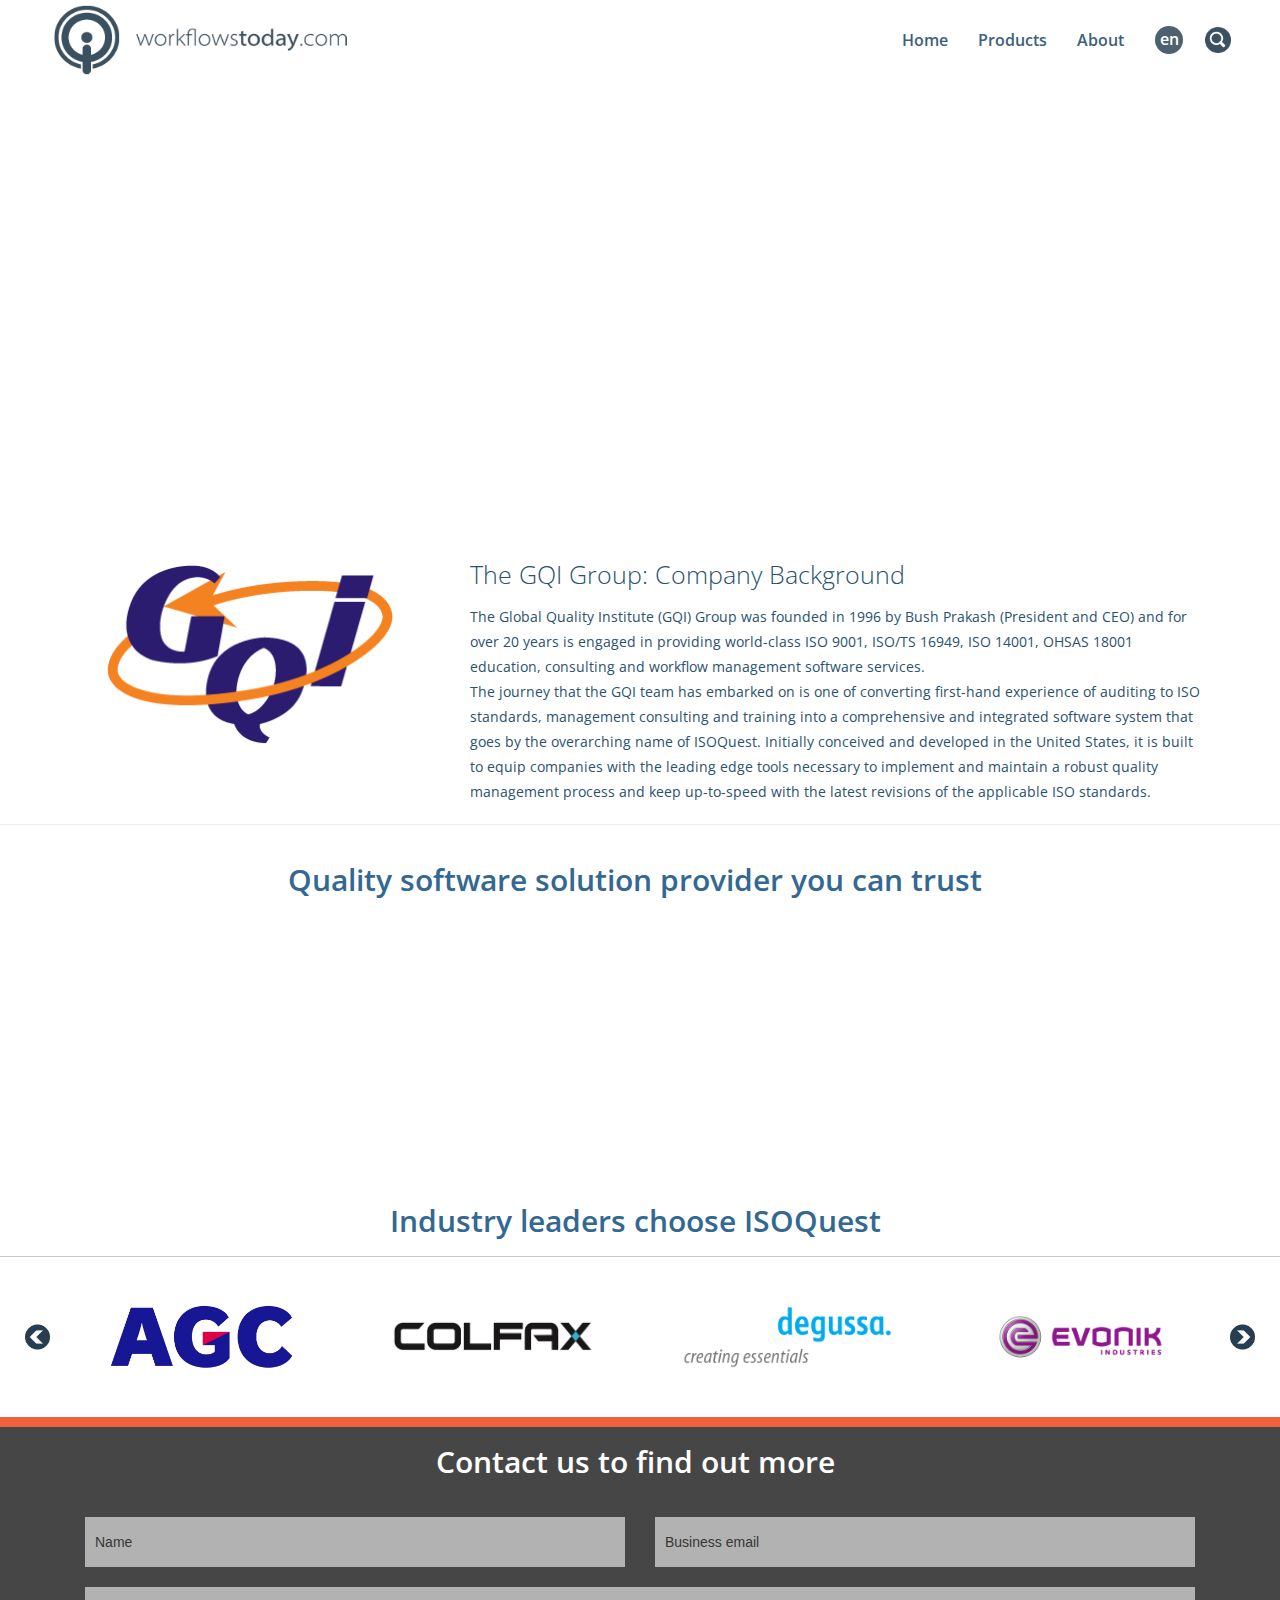
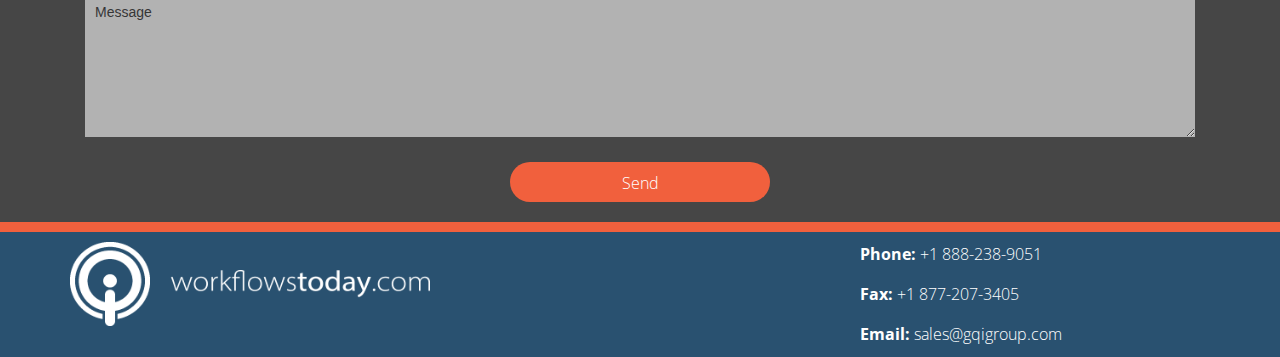
<file: about.html>
﻿<!DOCTYPE html>
<html>
	<head>
		<title>WorkflowsToday.com</title>
		<meta http-equiv="content-type" content="text/html; charset=UTF-8" />
		<meta http-equiv="content-language" content="en-us" />
		<meta name="viewport" content="width=device-width, initial-scale=1">
		<link rel="stylesheet" href="https://maxcdn.bootstrapcdn.com/bootstrap/3.3.5/css/bootstrap.min.css">
		<link rel="stylesheet" type="text/css" href="styles/slick.css"/>
		<link rel="stylesheet" type="text/css" href="styles/slick-theme.css"/>
		<link rel="stylesheet" type="text/css" href="styles/style.css"/>
		<link href='https://fonts.googleapis.com/css?family=Open+Sans:400,300,300italic,400italic,600,600italic,700,700italic,800,800italic' rel='stylesheet' type='text/css'>	
		<link rel="stylesheet" href="https://maxcdn.bootstrapcdn.com/font-awesome/4.4.0/css/font-awesome.min.css">
		<script src="js/jquery-1.11.2.min.js"></script>
		<script src="js/jquery.visible.min.js"></script>
		<script src="https://maxcdn.bootstrapcdn.com/bootstrap/3.3.5/js/bootstrap.min.js"></script>
		<script src="js/slick.min.js"></script>
		<script src="js/actions.js"></script>
		<script src="http://maps.google.com/maps/api/js?sensor=false" type="text/javascript"></script>
		<script src="js/map.js"></script>
	</head>
	<body>
		<header>
			<div class="headerWrapVisible" id="headerWrap">
				<!-- Header -->
	            <div class="menuIndex">
	                <div class="menuContainer">
	                    <div class="row menuPosition">
	                            <!-- Company Logo -->
	                            <a href="index.html"><img src="images/logo.png" class="logoStyle" /></a>
	
	                            <div class="clearRight"></div>
	                            <div class="menuButton"><i class="fa fa-bars"></i></div>
	
	                            <!-- Search -->
	                            <input class="search" type="text" />
	
	                            <!-- Main Menu -->
							<nav class="menu">
								<ul class="menuFloat">
									<li class="menuInsideFloat"><div class="menuText blue"><a href="index.html">Home</a></div></li>
									<li class="menuInsideFloat"><div class="menuText blue"><a href="products.html">Products</a></div></li>
									<!--<li class="menuInsideFloat"><div class="menuText blue"><a href="blog.html">Blog</a></div></li>-->
									<li class="menuInsideFloat"><div class="menuText blue"><a href="aboutUs.html">About</a></div></li>
									<li class="language">
		                                <div class="menuInsideFloat">
		                                    <div class="menuText"><a href="#">en<i class="fa fa-angle-down"></i></a></div>
		                                </div>
		                                <ul class="menuFloat langDropdown">
		                                    <li class="menuInsideFloat"><div class="menuText"><a href="#">es</a></div></li>
		                                    <li class="menuInsideFloat"><div class="menuText"><a href="#">jp</a></div></li>
		                                </ul>
		                            </li>
								</ul>
							</nav>
	                            <!-- end // Main Menu -->
	                    </div>
	                </div>
	            </div>
	            <!-- end // Header -->
				 <div id="map_canvas"></div>
				 <script src="http://spreadsheets.google.com/feeds/list/0AkIRnGqm7QYBdDZnMVM3QVJ3cmwzeW1ZQWJhREdXT3c/od6/public/values?alt=json-in-script&callback=setMarkers" type="text/javascript"></script>
			</div>
		</header>
		<div id="articleWrap">
			<div class="container">
				<div class="row">
					<div class="articlePic col-xs-12 col-sm-6 col-md-4">
						<img src="images/logoGQI.png" class="pic2"/>
					</div>
					<div class="col-xs-12 col-sm-6 col-md-8">
						<article class="articles articleTextBlue">
							<h3>The GQI Group: Company Background</h3>
							<p>The Global Quality Institute (GQI) Group was founded in 1996 by Bush Prakash (President and CEO) and for over 20 years is engaged in providing world-class ISO 9001, ISO/TS 16949, ISO 14001, OHSAS 18001 education, consulting and workflow management software services. </p>
							<p>The journey that the GQI team has embarked on is one of converting first-hand experience of auditing to ISO standards, management consulting and training into a comprehensive and integrated software system that goes by the overarching name of ISOQuest. Initially conceived and developed in the United States, it is built to equip companies with the leading edge tools necessary to implement and maintain a robust quality management process and keep up-to-speed with the latest revisions of the applicable ISO standards.</p>
						</article>
					</div>
				</div>
			</div>
		</div>
		<hr />
        <!-- Company Icons -->
	    <div id="aboutUsIconsWrap">
	        <div class="container">
	            <h2 class="text-center blue ">Quality software solution provider you can trust</h2>
	            <div class="row">
            <div class="col-xs-12 col-sm-6 col-md-2 animatedContainer" data-animation="bounceInUp">
                <div class="aboutUsIconHolder">
                    <img class="pulseIcon" src="images/icons/foundedInNewIcon.png" data-hover="images/icons/foundedInNewIcon.png" />
                    <h4 class="blue textPosition">Company founded back in 1995</h4>
                </div>
            </div>
            <div class="col-xs-12 col-sm-6 col-md-2 animatedContainer" data-animation="bounceInUp">
                <div class="aboutUsIconHolder">
                    <img class="pulseIcon" src="images/icons/usersAndGrowingIcon.png" data-hover="images/icons/usersAndGrowingIcon.png" />
                    <h4 class="blue textPosition">150,000 users and growing</h4>
                </div>
            </div>
            <div class="col-xs-12 col-sm-6 col-md-2 animatedContainer" data-animation="bounceInUp">
                <div class="aboutUsIconHolder">
                    <img class="pulseIcon" src="images/icons/releaseCycleIcon.png" data-hover="images/icons/releaseCycleIcon.png" />
                    <h4 class="blue textPosition">2 months<br />release cycle</h4>
                </div>
            </div>
            <div class="col-xs-12 col-sm-6 col-md-2 animatedContainer" data-animation="bounceInUp">
                <div class="aboutUsIconHolder">
                    <img class="pulseIcon" src="images/icons/supportAndResponceIcon.png" data-hover="images/icons/supportAndResponceIcon.png" />
                    <h4 class="blue textPosition">24/7 support desk<br />30min response time</h4>
                </div>
            </div>
            <div class="col-xs-12 col-sm-6 col-md-2 animatedContainer" data-animation="bounceInUp">
                <div class="aboutUsIconHolder">
                    <img class="pulseIcon" src="images/icons/onlineTrainigIcon.png" data-hover="images/icons/onlineTrainigIcon.png" />
                    <h4 class="blue textPosition">Online training and consulting</h4>
                </div>
            </div>
            <div class="col-xs-12 col-sm-6 col-md-2 animatedContainer" data-animation="bounceInUp">
                <div class="aboutUsIconHolder">
                    <img class="pulseIcon" src="images/icons/platformNewIcon.png" data-hover="images/icons/platformNewIcon.png" />
                    <h4 class="blue textPosition">Platform available on the web, tablet and mobile</h4>
                </div>
            </div>
        </div>
	        </div>
	    </div>
	    <!-- end // Company Icons -->
    <!-- Client Logos Slider -->
    <div id="clientsListWrap">
        <div class="clientsTitle"><h2 class="blue textPosition">Industry leaders choose ISOQuest</h2></div>
        <div class="clientsSliderHolder">
            <img src="images/previous-arrow-blue.png" class="previousArrow" />
            <img src="images/next-arrow-blue.png" class="nextArrow" />
            <div class="container">
                <div class="row sliderSlick">
                    <div class="col-xs-12 col-sm-6 col-md-3">
                        <div class="clientsSlider">
                            <img src="images/client-logos/logo_agc.jpg" />
                        </div>
                    </div>
                    <div class="col-xs-12 col-sm-6 col-md-3">
                        <div class="clientsSlider">
                            <img src="images/client-logos/logo_colfax.jpg" />
                        </div>
                    </div>
                    <div class="col-xs-12 col-sm-6 col-md-3">
                        <div class="clientsSlider">
                            <img src="images/client-logos/logo_degussa.png" />
                        </div>
                    </div>
                    <div class="col-xs-12 col-sm-6 col-md-3">
                        <div class="clientsSlider">
                            <img src="images/client-logos/logo_evonik.png" />
                        </div>
                    </div>
                    <div class="col-xs-12 col-sm-6 col-md-3">
                        <div class="clientsSlider">
                            <img src="images/client-logos/logo_flowserve.jpg" />
                        </div>
                    </div>
                    <div class="col-xs-12 col-sm-6 col-md-3">
                        <div class="clientsSlider">
                            <img src="images/client-logos/logo_honda.png" />
                        </div>
                    </div>
                    <div class="col-xs-12 col-sm-6 col-md-3">
                        <div class="clientsSlider">
                            <img src="images/client-logos/logo_lear.png" />
                        </div>
                    </div>
                    <div class="col-xs-12 col-sm-6 col-md-3">
                        <div class="clientsSlider">
                            <img src="images/client-logos/logo_lpag.svg" />
                        </div>
                    </div>
                    <div class="col-xs-12 col-sm-6 col-md-3">
                        <div class="clientsSlider">
                            <img src="images/client-logos/logo_masterloy.png" />
                        </div>
                    </div>
                    <div class="col-xs-12 col-sm-6 col-md-3">
                        <div class="clientsSlider">
                            <img src="images/client-logos/logo_omg.png" />
                        </div>
                    </div>
                    <div class="col-xs-12 col-sm-6 col-md-3">
                        <div class="clientsSlider">
                            <img src="images/client-logos/logo_schukra.png" />
                        </div>
                    </div>
                    <div class="col-xs-12 col-sm-6 col-md-3">
                        <div class="clientsSlider">
                            <img src="images/client-logos/logo_trelleborg.png" />
                        </div>
                    </div>
                    <div class="col-xs-12 col-sm-6 col-md-3">
                        <div class="clientsSlider">
                            <img src="images/client-logos/logo_umicore.png" />
                        </div>
                    </div>
                    <div class="col-xs-12 col-sm-6 col-md-3">
                        <div class="clientsSlider">
                            <img src="images/client-logos/logo_vigon.jpg" />
                        </div>
                    </div>
                </div>
            </div>
        </div>
    </div>
    <!-- end // Clients Slider -->


        <!-- Footer -->
        <div id="contactForm">
            <div class="container">
                <div class="row">
                    <h2 class="white text-center">Contact us to find out more</h2>
                    <div class="col-md-12">
                        <form>
                            <div class="col-md-6 col-sm-6 col-xs-12">
                                <input type="text" class="contactFormInput" placeholder="Name" />
                            </div>
                            <div class="col-md-6 col-sm-6 col-xs-12">
                                <input type="text" class="contactFormInput" placeholder="Business email" />
                            </div>
                            <div class="col-md-12 col-sm-12 col-xs-12">
                                <textarea class="contactFormInput" placeholder="Message"></textarea>
                                <div class="text-center">
                                    <button class="buttonOrange text-center margin15">Send</button>
                                </div>
                            </div>
                        </form>
                    </div>
                </div>
            </div>
        </div>
        <footer>
            <div id="footerBackWrap">
                <div class="container">
                    <div class="row">
                        <div class="col-xs-12 col-sm-6 col-md-4">
                            <div class="contactForm">
                                <img alt="WorkflowsToday" src="images/logoWhite.png" class="logoFooter" />
                            </div>
                        </div>
                        <div class="col-xs-12 col-sm-6 col-md-4">
                        </div>
                        <div class="col-xs-12 col-sm-6 col-md-4">
                            <div class="footerMenus">
                                <div class="menuTextfooter white"><b>Phone:</b> 	+1 888-238-9051</div>
                                <div class="menuTextfooter white"><b>Fax:</b> 	+1 877-207-3405</div>
                                <div class="menuTextfooter white"><b>Email:</b> 	sales@gqigroup.com</div>
                            </div>
                        </div>
                    </div>
                </div>
            </div>
        </footer>
        <!-- end // Footer -->
	</body>
</html>
</file>
<file: styles/style.css>
body{
	margin: 0;
	padding: 0;
	min-width: 320px;
}
.white{
	color: #fff;
}
.white a{
	color: #fff;
	text-decoration: none;
}
.white a:hover{
	color: #fff;
	text-decoration: none;
}
.blue{
	color: #336892;
}
.blue.description{
	font-weight: 700;
}
.orange{
	color: #f1603d;
}
#videoModal .modal-dialog {
    width: 60%;
	margin: auto;
}
#demoModal .modal-body {
    overflow: hidden;
}
/* do not group these rules */
*::-webkit-input-placeholder {
    color: #363636;
	opacity: 1;
}
*:-moz-placeholder {
    /* FF 4-18 */
    color: #363636;
	opacity: 1;
}
*::-moz-placeholder {
    /* FF 19+ */
    color: #363636;
	opacity: 1;
}
*:-ms-input-placeholder {
    /* IE 10+ */
    color: #363636;
	opacity: 1;
}
h1{
	margin: 5px;
	margin-left: -5px;
	padding: 5px;
	font-family: 'Open sans', sans-serif;
	font-size: 40px;
	text-align: left;
	line-height: 60px;
	font-weight: 300;
}
h2{
	margin: 5px;
	margin-left: -5px;
	padding: 5px;
	font-family: 'Open sans', sans-serif;
	font-size: 30px;
	text-align: left;
	line-height: 50px;
	font-weight: 600;
}
h3{
	margin: 5px;
	margin-left: -5px;
	padding: 5px;
	font-family: 'Open sans', sans-serif;
	font-size: 25px;
	text-align: left;
	line-height: 40px;
	font-weight: 300;
}
h4{
	margin: 5px;
	margin-left: -5px;
	padding: 5px;
	font-family: 'Open sans', sans-serif;
	font-size: 18px;
	text-align: left;
	line-height: 1.4;
	font-weight: 500;
}
h5{
	margin: 5px;
	margin-left: -5px;
	padding: 5px;
	font-family: 'Open sans', sans-serif;
	font-size: 25px;
	text-align: left;
	line-height: 25px;
	font-weight: 300;
}

.loginIcon{
	width: 20px;
}
.menuContainer{
	width: 90%;
	margin: auto;
	height: 100%;
}
.menuPosition{
	height: 100%
}
.language{
	display: inline-block;
	float: right;
}
.langDropdown .menuInsideFloat{
	height: 40px;
}
#headerWrap{
	width: 100%;
	overflow: hidden;
}
#headerWrap.headerWrapVisible{
	overflow: visible;
}
input.search{
	background: url(../images/search.png);
	background-position: right;
	background-repeat: no-repeat;
	background-size: contain;
	width: 26px;
	height: 26px;
	border: none;
	float: right;
	padding-right: 30px;
	-webkit-transition: width 1s ease-in-out;
    -moz-transition: width 1s ease-inotification_hookn-out;
    -o-transition: width 1s ease-in-out;
    transition: width 1s ease-in-out;
	position: relative;
	transform: translateY(-50%);
	top: 50%;
}
.vertical-align{
	position: relative;
	transform: translateY(-50%);
	top: 50%;
}
input.search:focus {
	width: 150px;
	right: 0;
	-webkit-transition: width 1s ease-in-out;
    -moz-transition: width 1s ease-in-out;
    -o-transition: width 1s ease-in-out;
    transition: width 1s ease-in-out;
    outline-offset: 2px;
	box-shadow: 0 0 1pt 1pt lightblue;
} 

.signIn a:hover{
	color: #295170;
}
a:focus{
	outline: none;	
}
.signIn a:focus, .signIn a i:focus{
	color: #295170;
}
.sticky{
	position: fixed !important;
	height: 60px !important;
}
.menuIndex{
	z-index: 2;
	position: absolute;
	width: 100% !important;
    background: #fff !important;
    opacity: 0.9;
	height: 80px;
	-webkit-transition: height 0.2s;
	-moz-transition: height 0.2s;
	transition: height 0.2s;
}
.headerSlideHolder{
	position: relative;
	z-index: 1;
}
.slick-slider{
	margin-bottom: 0;
}
.slick-dots li button::before{
	font-size: 50px;
	color: #fff;
	opacity: 1;
}
.slick-dots li.slick-active button::before{
	color: #295170;
}
.slick-dots{
	bottom: 0;
}
.bannerContent{
	padding-bottom: 50px;
}
.backpic1{
	width: 100%;
	background-position: top right;
	background-repeat: no-repeat;
	background-size: 100% auto;
	padding-top: 100px;
	float: left;
	position: relative;
	margin-bottom: -5%;
  	padding-bottom: 5%;
}

.logoStyle{
	padding: 5px;
	float: left;
	max-height: 100%;
}
.menuButton{
	float: right;
	color: #295170;
	font-size: 30px;
	margin-top: 8px;
	display: none;
	background: #fff;
	padding: 5px;
	width: 50px;
	text-align: center;
	opacity: 0.9;
}
nav.menu, .language{
	height: 100%;
}
.menuFloat, .langFloat{
    list-style-type: none;
    padding: 0;
	float: right;
	margin-bottom: 0;
	height: 100%;
}
.menuFloat .fa.fa-angle-down{
	margin-left: 7px;
}
.menuInsideFloat {
	float: left;
	height: 100%;
	display: table;
}
.language  .menuInsideFloat{
	width: 60px;
	background: #fff;
	opacity: 0.9;
	float: none;
}
.menuText{
	margin: 0 5px 0 5px;
	padding: 0 15px 0 15px;
	font-family: 'Open sans', sans-serif;
	font-size: 16px;
	text-align: center;
	height: 100%;
	font-weight: 600;
	display:table-cell;
    vertical-align:middle;
}
.menuText a {
    text-decoration: none ;
	color: #295170;
}
.menuText a:hover {
    text-decoration: none;
	color: #295170;
}
.language > div > .menuText{
	padding: 0 16px 0 16px;
}
.language > div > .menuText a {
	color: #fff;
	background: #263E4F;
	border-radius: 50%;
	height: 28px;
	display: block;
	padding-top: 2px;
}
.language .fa{
	display: none;
}
.signIn{
	float: right;
	margin: 0 0 10px 0;
	padding: 0;
	font-family: 'Open sans', sans-serif;
	font-size: 14px;
	text-align: center;
	line-height: 15px;
	font-weight: 600;
	width: 53%;
	border-bottom: 1px solid rgb(226, 226, 226);
}
.signIn .menuText{
	display: inline-block;
	float: right;
	margin: 0;
	padding: 0;
	line-height: 30px;
}
.signIn a{
	color: #295170;
    line-height: 15px;
    font-size: 14px;
    margin-left: 10px;
}
.clearRight{
	clear: right;
}
.articles{
	margin: 5px 5px 0 5px;
	padding: 5px 5px 0 5px;
}
p{
    margin-bottom: 0 !important;
}
.productBackColor{
	background-color: #295170;
	opacity: 0.6;
	display: inline;
	margin-left: 0;
}
.articleTextWhite{
	font-family: 'Open sans', sans-serif;
	font-size: 14px;
	text-align: left;
	line-height: 25px;
	font-weight: 400;
	color: #fff;
}
.buttonHolderHeader{
	float: left;
	margin-top: 20px;
	padding-left: 5px;
}
.buttonBlue{
	margin: 5px;
	width: 260px;
	height: 40px;
	background-color: #295170;
	font-family: 'Open sans', sans-serif;
	font-size: 16px;
	text-align: center;
	color: #fff;
	line-height: 40px;
	font-weight: 300;
	border-radius: 20px;
}
.buttonBlue a{
	color: #fff;
	text-decoration: none;
	width: 260px;
	height: 40px;
	display: block;
}
.buttonBlue :hover
{
	background-color: #314a5b;
	color: #fff;
	border-radius: 20px;
	text-decoration: none;
}
.pic1{
	padding: 10px;
	width: 100%;
}
.articlePic{
	text-align: center;
}
.articleTextBlue{
	font-family: 'Open sans', sans-serif;
	font-size: 14px;
	text-align: left;
	line-height: 25px;
	font-weight: 400;
	color: #295170;
}
.verticalArticle{
	border-right: 1px solid #eeeeee;
	margin-top: 20px;
}
.verticalArticle:last-child{
	border-right: none;
}
.threelBlogPosts .articleTextBlue{
	height: 275px;
	overflow: hidden;
}
.twoBlogPosts .articleTextBlue{
	height: 200px;
	overflow: hidden;
}
.fourBlogBosts .articleTextBlue{
	height: 200px;
	overflow: hidden;
}
.fourBlogBosts .buttonBlue{
	width: 100%;
}
.fourBlogBosts .buttonHolderArticle, .fourBlogBosts .buttonBlue a {
	width: 100%;
}
.fourBlogBosts h3{
	line-height: 30px;
}
.buttonHolderArticle{
	float: right;
	margin: 10px 0 10px 0;
}
.buttonOrange{
	margin: 5px;
	width: 260px;
	height: 40px;
	background-color: #f1603d;
	font-family: 'Open sans', sans-serif;
	font-size: 16px;
	text-align: center;
	color: #fff;
	line-height: 40px;
	font-weight: 300;
	border-radius: 20px;
	border: 0;
}
.buttonOrange a{
	color: #fff;
	text-decoration: none;
	width: 260px;
	height: 40px;
	display: block;
}
.buttonOrange :hover
{
	background-color: #f1603d;
	color: #fff;
	border-radius: 20px;
	text-decoration: none;
}
#characteristicsWrap{
	width: 100%;
	overflow: hidden;
	background-image: url("../images/backgroundOrangePattern.png");
	background-position: top center;
	background-repeat: no-repeat;
	padding-bottom: 5px;
}
.iconHolder{
	padding: 10px;
	width: 100%;
	clear: both;
	overflow: hidden;
	margin-bottom: 5px;
	text-align: center;
}
.iconHolder h4{
	font-weight: bold;
}
.iconsStyle{
	float: left;
	padding-right: 5px;
	width: 20%;
    max-width: 70px;
}
.iconsText{
	float: left;
	width: 80%;
	display: table-cell;
	vertical-align: middle;
}
.aboutUsIconHolder{
	text-align: center;
	padding-top: 10px;
}
.aboutUsIconHolder img {
	max-width: 100%;
}
.textPosition{
	text-align: center;
}
.products .textPosition{
	margin-top: 5px;
}

#aboutUsIconsOrangeWrap{
	width: 100%;
	overflow: hidden;
	background-image: url("../images/backgroundOrangePattern.png");
	background-position: top center;
	background-repeat: no-repeat;
	padding-bottom: 5px;
}
.aboutUsIconsOrangeHolder{
	text-align: center;
	height: 130px;
}
.aboutUsIconOrange{
	float: left;
	padding: 10px;
}
.paddingStyle{
	padding-top: 10px;
	float: left;
}
.clientsTitle{
	border-bottom: 1px solid #c9c9c9;
}
.clientsSliderHolder{
	position: relative;
	padding: 10px;
}
.sliderSlick{
	overflow: hidden;
}
.clientsSlider{
	text-align: center;
	min-height: 10em;
	position: relative;
}
.clientsSlider img{
	max-width: 80%;
	position: absolute;
	left:0;
  right:0;
  	top: 50%;
  	transform: translateY(-50%);
}

.previousArrow, .previousArrowTestim{
	position: absolute;
	left: 25px;
	width: 25px;
	height: 25px;
	top: 50%;
  	transform: translateY(-50%);
	z-index:100;
}
.nextArrow, .nextArrowTestim {
	position: absolute;
	right: 25px;
	width: 25px;
	height: 25px;
	top: 50%;
  	transform: translateY(-50%);
	z-index:100;
}
#clientsQuotes{
	width: 100%;
	overflow: hidden;
	background-image: url("../images/backgroundBluePattern.png");
	background-position: top center;
	background-repeat: no-repeat;
	position: relative;
}
.whiteQuote{
	font-family: 'Open sans', sans-serif;
	font-size: 16px;
	text-align: left;
	line-height: 30px;
	font-weight: 400;
	color: #fff;
}
.profilePicStyle{
	width: 75px;
	height: 75px;
}
#footerBackWrap{
	width: 100%;
	overflow: hidden;
	background-color: #295170;
	border-top: 10px solid #f1603d;
}
.contactForm{
	padding: 10px 0 10px 0;
}
.demoForm{
	overflow: hidden;
}
.contactLabels{
	font-family: 'Open sans', sans-serif;
	font-size: 16px;
	text-align: left;
	color: #fff;
	line-height: 20px;
	font-weight: 600;
}
.socialIcons{
	padding: 5px;
	max-width: 55px;
}
.menuTextfooter{
	margin: 5px;
	padding: 5px;
	font-family: 'Open sans', sans-serif;
	font-size: 16px;
	text-align: left;
	line-height: 25px;
	font-weight: 300;
}
.menuTextfooter a{
	color: #fff;
	text-decoration: none;
}
.menuTextfooter :hover
{
	color: #fff;
	text-decoration: none;
}
.logoFooter{
	width: 100%;
	padding-bottom: 15px;
}


/* About Us */

.headerAboutInteractive{
	position: relative;
	z-index: 1;
}
.backpic2{
	width: 100%;
	background-position: top center;
	background-repeat: no-repeat;
	background-size: 100% auto;

}
.pinCoordinates{
	height: 100%;
	z-index: 1000;
}
.pinPosition{
	position: absolute;
}
.pinPosition:hover > .pinInfoHolder{
	display: block;
}
.pinInfoHolder{
	background-color: #fff;
	position: relative;
	z-index: 10000;
	max-width: 360px;
	display: none;
	overflow: hidden;
	box-shadow: 0px 0px 5px #888888;
}
.pinThumb{
	padding:0;
}
.pinPic{
	width: 100%;
}
.pinText{
	font-family: 'Open sans', sans-serif;
	font-size: 12px;
	text-align: left;
	line-height: 14px;
	font-weight: 400;
	color: #295170;
	padding: 5px;
}
.pic2{
	width: 80%;
	margin-top: 30px;
	margin-bottom: 30px;
}
.backgroundOrangeFlat{
	background-color: #f0502a !important;
	width: 100%;
	overflow: hidden;
}
.backgroundLightBlueFlat{
	width: 100%;
	overflow: hidden;
	padding-bottom: 20px;
	background-color: #e8eef3;
}
.backgroundOrangeBorder{
	border-top: 10px solid #f1603d;
}

/* Products */
.productInfo{
	height: 330px;
	overflow: hidden;
}
.subtitle{
	line-height: 0px;
	margin-bottom: 25px;
}
.backgroundBlueBorder{
	width: 100%;
	overflow: hidden;
	border-bottom: 1px solid #295170;
}
.buttonScheduleDemoHolder{
	text-align: center;
}
.buttonScheduleDemo{
	width:299px;
	height: 107px;	
	background-image: url("../images/schduleDemoButton.png");
	background-repeat: no-repeat;
	font-family: 'Open sans', sans-serif;
	font-size: 16px;
	text-align: center;
	line-height: 18px;
	font-weight: 400;
	background-color: transparent;
	color: #fff;
	margin: 10px;
	border: none;
	padding-left: 70px !important;
}
.products{
	padding-bottom: 10px;
}
.products .aboutUsIconHolder img{
	width: 50%;
	max-width: 150px;
}
.products .aboutUsIconHolder .articleTextBlue{
	text-align: center;
}
.products .articleTextBlue{
	height: 100px;
	overflow: hidden;
}
/* Contact */

.contactLabelsDemo{
	font-family: 'Open sans', sans-serif;
	font-size: 14px;
	text-align: left;
	color: #295170;
	line-height: 20px;
	font-weight: 400;
}
.artThumb{
	padding-top: 10px;
}
.pic3{
	width: 100%;
	margin-top: 10px;
}
.pic4{
	width: 100%;
}
.no-margin{
	margin: 0;
}
.contactTextInfo{
	font-family: 'Open sans', sans-serif;
	font-size: 16px;
	text-align: left;
	line-height: 24px;
	font-weight: 300;
}
.contactTextInfo a{
	color: #fff;
	text-decoration: none;
}
.contactTextInfo a:hover
{
	color: #415c6f;
	text-decoration: none;
}

/* Article */

.leftMenuHolder{
	float: left;
	width: 30%;
	background-color: #295170;
	padding: 10px;
}
.articleTextWhite a{
	color: #fff;
	text-decoration: none;
}
.articleTextWhite a:hover
{
	color: #fff;
}
.topContent, .relatedArticles{
	margin: auto;
	width: 80%;	
}
.topContent .articleTextBlue{
	text-align: justify;
	
}
.readMore{
	background-color: #295170;
	border-radius: 20px;
	margin: 10px 0px 10px 0px;
    font-family: 'Open sans', sans-serif;
    font-size: 16px;
    line-height: 30px;
    border-radius: 20px;
}
.readMore a{
	color: #fff;
	display: block;
	margin: 10px 0 10px 0;
	padding-left: 10px;
    font-family: 'Open sans', sans-serif;
}
.readMore a:hover{
    color: #fff;
	background-color: #314a5b;
    text-decoration: none;
	border-radius: 20px;
}
/* About us */

.pagesbox
{
	margin: auto;
	padding-bottom: 20px;
    max-width: 535px;
	padding-bottom: 50px;
}
.pages
{
	margin: 5px;
	font-family: 'Open sans', sans-serif;
	font-size: 14px;
	text-align: left;
	color: #295170;
	line-height: 20px;
	font-weight: 600;
	text-align: center;
	float: left;
	width: 30px;
}
.pages a{
	color: #295170;
	display: block;
	padding: 5px;
	width: 100%;
	text-decoration: none;
}
.pages a:hover{
	color: #295170;
	background-color: #e8eef3;
	text-decoration: none;
}
.curr_page
{
	color: #295170;
	background-color: #e8eef3;
	text-decoration: none;
}
.curr_page a{
	color: #295170;
	text-decoration: none;
}
.curr_page a:hover{
	color: #295170;
	text-decoration: none;
}


/* Videos */
.videos{
	padding-bottom: 35px;
}
.playIcon{
	position: absolute;
    width: 25%;
    z-index: 1;
    padding-top: 5px;
    padding-bottom: 5px;
    left: 38%;
    top: 25%;
}
.playIconHolder{
	position: relative;
}
.playIconHolder video{
	display: block;
	float: none;
}
.videos h4{
	margin-bottom: 0;
	margin-top: 0;
}
.videos .articleTextBlue{
	text-align: justify;
	padding: 0 15px 0 15px;
}
/* Resources */

.resourcePics{
	width: 100%;
	border: 1px solid #295170;
}
.resourceIcon{
	/* line-height: 369px !important; */
	color: #295170;
	font-size: 6em !important;
}
.animatedContainer {
	opacity: 0;
}
.animated{
	opacity: 1;
}
.resources .aboutUsIconHolder  .articleTextBlue{
	text-align: justify;
	height: 75px;
	overflow: hidden;
}
.resources {
	padding-bottom: 10px;
}
blockquote{
    border-left: none !important;
}

.circle{
	background: url('../images/circle.png');
	background-repeat: no-repeat;
	background-position: center center;
	background-size: 95% auto;
	height: 300px;
	width: 100%;
	margin: auto;
	line-height: 300px;
	text-align: center;
	padding: 30px;
	position: relative;
}
.circle h4{
	color: #F37637;
	font-weight: bold;
	position: absolute;
	transform: translateY(-50%);
	top: 50%;
	width: 66%;
	text-align: center;
	font-size: 22px;
}
.aboutUsIconsOrangeHolder ul{
	padding-left: 20px;
	text-align: left;
	font-size: 16px;
}

#contactForm{
	background: #464646;
	border-top: 10px solid #f1603d;
}
.contactFormInput{
	height: 50px;
	width: 100%;
	padding: 10px;
	line-height: 50px;
	background: #b2b2b2;
	border: none;
	margin-top: 20px;
}
.contactFormInput-v2{
	height: 50px;
	width: 100%;
	padding: 10px;
	line-height: 50px;
	background: #fff;
	border: none;
	margin-top: 20px;
}
textarea.contactFormInput, textarea.contactFormInput-v2{
	height: 150px;
	padding-top: 0px;
}
.margin15{
	margin: 20px;
}
iframe.map{
	width: 100%;
	border: 0;
	min-height: 500px;
}
#map_canvas 
{
	width: 100%; 
	min-height: 400px;
	border-bottom: solid 56px white;
	*border-bottom: 0px;
	-webkit-box-sizing: border-box; /* Safari/Chrome, other WebKit */
    -moz-box-sizing: border-box;    /* Firefox, other Gecko */
    box-sizing: border-box;         /* Opera/IE 8+ */
	padding-top: 35%;
	margin-bottom: 30px;
	position: relative;
	top: 80px;
}
#map_canvas h3{
	font-size: 14px;
}
/* RESPONSIVE */

/* Responsive 1200 */
@media only screen 
and (max-width : 1200px) {
	.menuPosition{
		margin: 0 !important;
	}
	.menuContainer{
		width: 100%;
		margin: auto;
	}
	.backpic1{
	background-size: auto 100%;
	background-position: top center;
	}
	.backpic2{
	background-size: auto 100%;
	background-position: top center;
	}
	.previousArrow{
		left: 5px;
	}
	.nextArrow {
		right: 5px;
	}
	.previousArrowTestim{
		left: 5px;
	}
	.nextArrowTestim{
		right: 5px;
	}
}
/* Responsive 1024 */
@media only screen 
and (max-width : 1024px) {
	.pic4{
		display: none;
	}
	.menuText{
	font-size: 13px;
	}
	.pinIcon{
		width: 20px;
	}
	.topContent, .relatedArticles{
		width: 90%;	
	}
	#videoModal .modal-dialog {
		width: 75%;
	}
}
/* Responsive 991 */
@media only screen 
and (max-width : 991px) {
	#characteristicsWrap{
		padding-bottom: 10px;
	}
	.iconsText{
		height: auto;
	}
}

/* Responsive 900 */
@media only screen 
and (max-width : 900px) {
	.menuInsideFloat {
		float: none !important;
		width: 100%;
		background: #fff;
		opacity: 0.9;
	}
	.menuFloat{
	width: 100%;
	float: none !important;
	display: none;
	background: #fff;
	opacity: 0.9;
	}
	.menuText a {
    width: 100% !important;
	float: none !important;
	}
	.language {
		display: block;
		float: none;
	}
	.language .menuInsideFloat{
		width: 100%;
	}
	.langDropdown .menuInsideFloat {
		height: inherit;
	}
	.signIn{
		display: none;
	}
	.logoStyle{
	float: none;
		margin-top: 0;
	}
	nav{
		display: inline-block !important;
		width: 100%;
	}
	.pinPic{
		display: none;
	}
	.menuButton{
	display: block;
	}
	.language .fa{
		display: inline-block;
	}
	.language > div > .menuText{
		padding: 0 16px 0 16px;
	}
	.language > div > .menuText a {
		color: #263E4F;
		background: #fff;
		border-radius: 0;
		height: 28px;
		display: block;
		padding-top: 2px;
	}
	.search, .clearRight{
		display: none;
	}
	#videoModal .modal-dialog {
		width: 80%;
	}
}
/* Responsive 768 */
@media only screen 
and (max-width : 768px) {

	.aboutUsIconOrange{
	float: none;
	}
	.paddingStyle{
	float: none;
	text-align: center;
	padding-top: 0px;
	}
	.aboutUsIconsOrangeHolder{
	height: 100%;
	}
	.leftMenuHolder{
	float: none;
	width: 100%;
	}
	.topContent, .relatedArticles{
	float: none;
	width: 100%;
	}
	.products .aboutUsIconHolder img{
		width: auto;
	}
	.threelBlogPosts .articleTextBlue{
		height: auto;
	}
	.twoBlogPosts .articleTextBlue{
		height: auto;
	}
	.circle{
		background-size:  auto 100%;
	}
	.circle h4{
		width: 40%;
		left: 25%;
		right: 0;
	}
	#aboutUsIconsOrangeWrap {
		background-size: auto 100%;
	}
}
/* Responsive 600 */
@media only screen 
and (max-width : 600px) {
	.iconsStyle{
	float: none;
	}
	.iconsText{
	float: none;
	width: 100%;
	}
	.textPosition1{
	text-align: center;
	}
	#characteristicsWrap{
	background-image: none;
	background-color: #f1603d;
	}
	.iconsText{
		display: block;
	}
}
/* Responsive 480 */
@media only screen 
and (max-width : 480px) {
	.pinCoordinates{
		display: none;
	}
	.aboutUsIconOrange{
	float: none;
	}
	.paddingStyle{
	float: none;
	text-align: center;
	padding-top: 0px;
	}
	.aboutUsIconsOrangeHolder{
	height: 180px;
	}
	.logoStyle{
		height: 80%
	}
	.circle h4{
		width: 80%;
		left: 2%;
		right: 0;
	}
}
</file>
